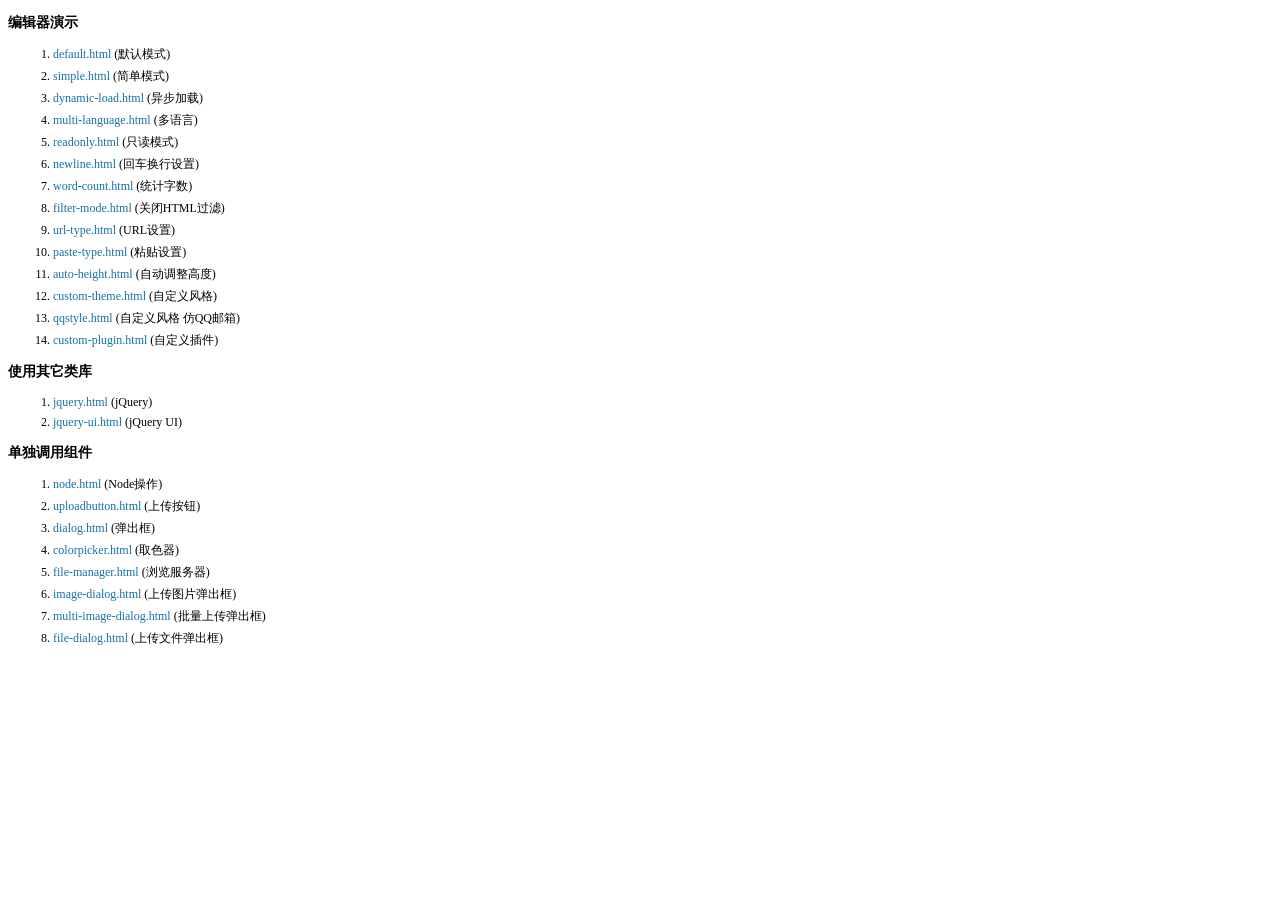
<file: src/main/resources/static/js/kindeditor-4.1.10/examples/index.html>
<!doctype html>
<html>
	<head>
		<meta charset="utf-8" />
		<title>KindEditor Examples</title>
		<style>
			body {
				font-size: 12px;
				font-family: Tahoma, Simsun;
			}
			h3 {
				font-size: 14px;
			}
			a {
				color: #1870a9;
				text-decoration: none;
			}
			a:hover {
				color: #BC2A4D;
			}
			li {
				margin: 5px;
			}
		</style>
	</head>
	<body>
		<h3>编辑器演示</h3>
		<ol>
			<li><a href="default.html" target="_blank">default.html</a> (默认模式)</li>
			<li><a href="simple.html" target="_blank">simple.html</a> (简单模式)</li>
			<li><a href="dynamic-load.html" target="_blank">dynamic-load.html</a> (异步加载)</li>
			<li><a href="multi-language.html" target="_blank">multi-language.html</a> (多语言)</li>
			<li><a href="readonly.html" target="_blank">readonly.html</a> (只读模式)</li>
			<li><a href="newline.html" target="_blank">newline.html</a> (回车换行设置)</li>
			<li><a href="word-count.html" target="_blank">word-count.html</a> (统计字数)</li>
			<li><a href="filter-mode.html" target="_blank">filter-mode.html</a> (关闭HTML过滤)</li>
			<li><a href="url-type.html" target="_blank">url-type.html</a> (URL设置)</li>
			<li><a href="paste-type.html" target="_blank">paste-type.html</a> (粘贴设置)</li>
			<li><a href="auto-height.html" target="_blank">auto-height.html</a> (自动调整高度)</li>
			<li><a href="custom-theme.html" target="_blank">custom-theme.html</a> (自定义风格)</li>
			<li><a href="qqstyle.html" target="_blank">qqstyle.html</a> (自定义风格 仿QQ邮箱)</li>
			<li><a href="custom-plugin.html" target="_blank">custom-plugin.html</a> (自定义插件)</li>
		</ol>
		<h3>使用其它类库</h3>
		<ol>
			<li><a href="jquery.html" target="_blank">jquery.html</a> (jQuery)</li>
			<li><a href="jquery-ui.html" target="_blank">jquery-ui.html</a> (jQuery UI)</li>
		</ol>
		<h3>单独调用组件</h3>
		<ol>
			<li><a href="node.html" target="_blank">node.html</a> (Node操作)</li>
			<li><a href="uploadbutton.html" target="_blank">uploadbutton.html</a> (上传按钮)</li>
			<li><a href="dialog.html" target="_blank">dialog.html</a> (弹出框)</li>
			<li><a href="colorpicker.html" target="_blank">colorpicker.html</a> (取色器)</li>
			<li><a href="file-manager.html" target="_blank">file-manager.html</a> (浏览服务器)</li>
			<li><a href="image-dialog.html" target="_blank">image-dialog.html</a> (上传图片弹出框)</li>
			<li><a href="multi-image-dialog.html" target="_blank">multi-image-dialog.html</a> (批量上传弹出框)</li>
			<li><a href="file-dialog.html" target="_blank">file-dialog.html</a> (上传文件弹出框)</li>
		</ol>
	</body>
</html>
</file>
